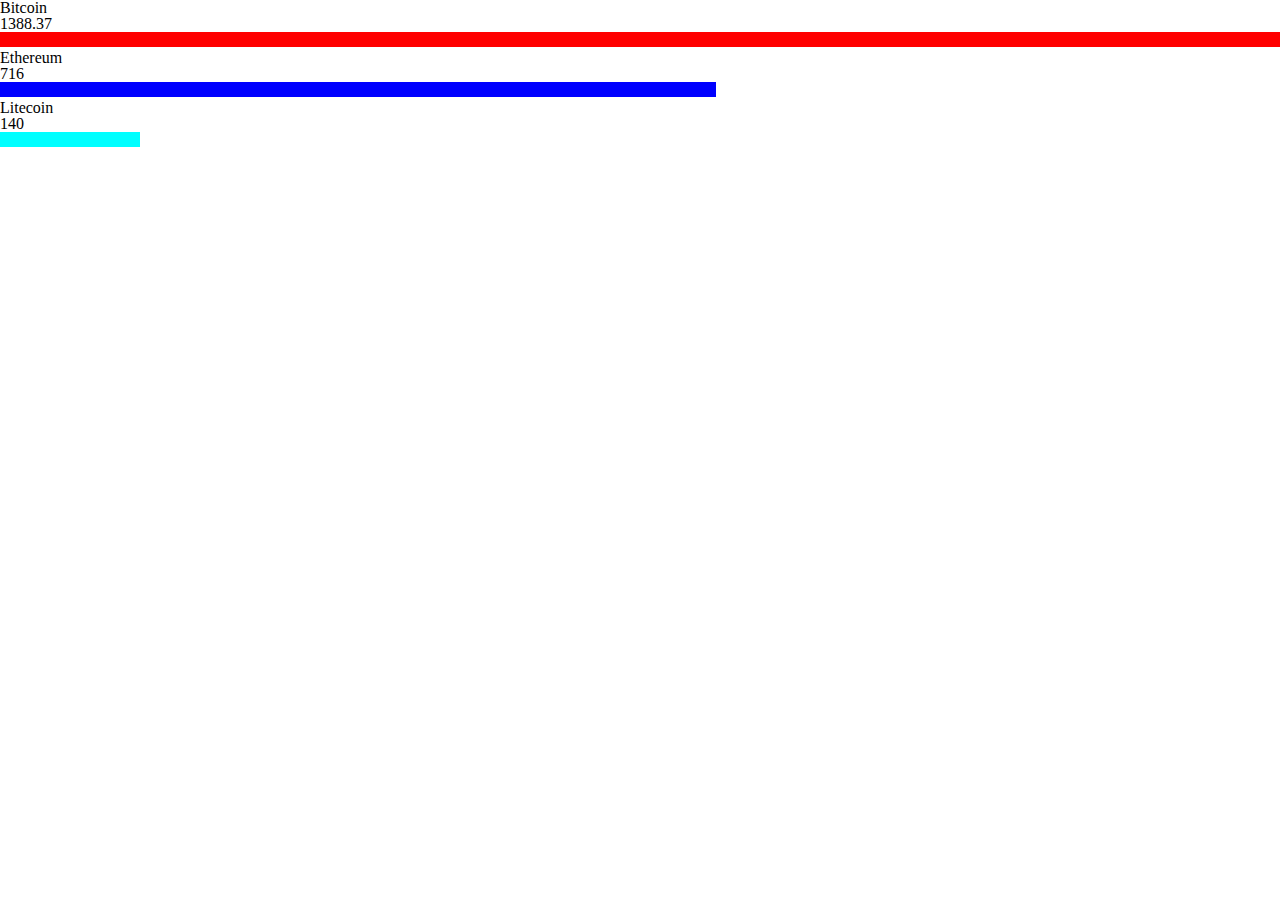
<file: 5_10_1_test/index.html>
<!DOCTYPE html>
<html lang="ru">
<head>
    <meta charset="UTF-8">
    <title>Document</title>
    <link rel="stylesheet" href="css/style.css">
</head>
<body>
<div id="app"></div>
<script src="js/script.js"></script>
</body>
</html>
</file>
<file: 5_10_1_test/css/style.css>
@import url(reset.css);

.bitcoin, .litecoin, .ethereum {
    display: inline-block;
    height: 15px;
}

.bitcoin {
    background-color: red;
}

.ethereum {
    background-color: blue;
}

.litecoin {
    background-color: aqua;
}
</file>
